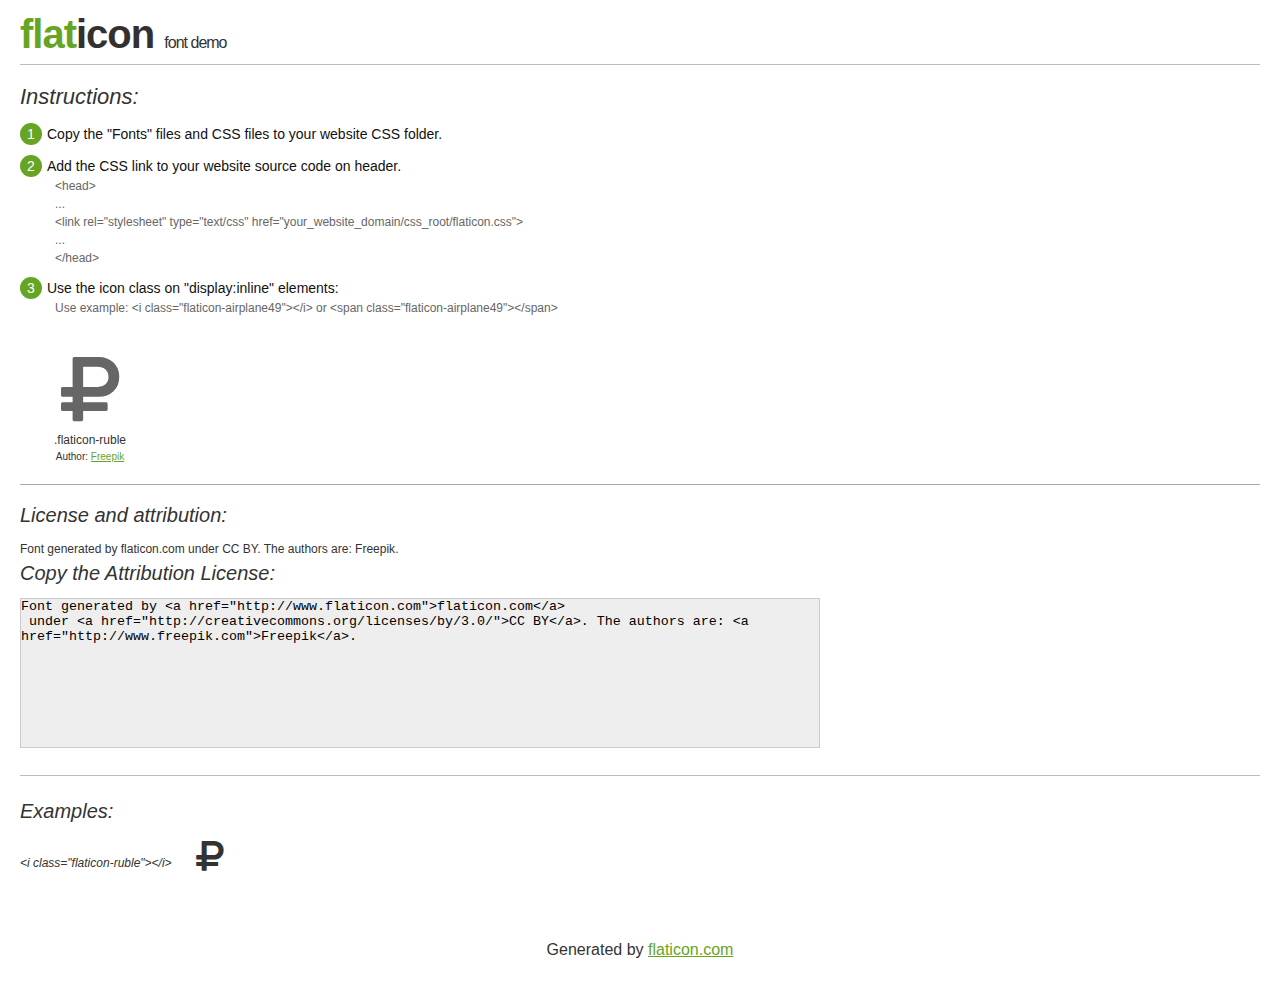
<file: css/flaticon.html>
<!DOCTYPE html>
<html>

<head>
    <title>Flaticon WebFont</title>
    <link rel="stylesheet" type="text/css" href="flaticon.css">
    <meta charset="UTF-8">
    <style>
    body {
        font-family: sans-serif;
        line-height: 1.5;
        font-size: 16px;
        padding: 20px;
        color:#333;
    }
    * {
        -moz-box-sizing: border-box;
        -webkit-box-sizing: border-box;
        box-sizing: border-box;
        margin: 0;
        padding: 0;
    }
    [class^="flaticon-"]:before, [class*=" flaticon-"]:before, [class^="flaticon-"]:after, [class*=" flaticon-"]:after {
        font-family: Flaticon;
        font-size: 30px;
        font-style: normal;
        margin-left: 20px;
        color: #333;
    }
    .image p {
		font-size: 12px;
		margin: 0px;
		clear: none;
		width: 300px;
		line-height: 40px;
	}
    .text {
        float: left;
        font-size:14px;
        margin-top: 15px;
    }
    .text ul {
        margin-left:0px;
        color:#111;
        margin-bottom:20px;
    }
    .text .ex {
        font-size:12px;
        color:#666;
        margin-left:35px;
        display:block;
    }
    .text ul li {
        margin-top:10px;
        list-style:none;
    }
    .num {
        background:#66A523;
        color:#fff;
        border-radius:20px;
        padding:1px;
        display:inline-block;
        width:22px;
        height:22px;
        text-align:center;
        margin-right: 5px;
    }
    .text ul strong {
        font-weight:normal;
        color:#000;
    }
    .image {
        width: 280px;
        float: left;
        margin-bottom: 15px;
        margin-right: 30px;
    }
    #glyphs {
        clear: both;
    }
    .image p:nth-child(even) i {
        clear: none;
    }
    .glyph {
        display: inline-block;
        width: 120px;
        margin: 10px;
        text-align: center;
        vertical-align: top;
        background: #FFF;
    }
    .glyph .glyph-icon {
        padding: 10px;
        display: block;
        font-family:"Flaticon";
        font-size: 64px;
        line-height: 1;
    }
    .glyph .glyph-icon:before {
        font-size: 64px;
        color: #666;
        margin-left: 0;
    }
    .class-name {
        font-size: 12px;
    }
    .author-name {
		font-size: 10px;
	}
	a{
		color: #66A523;
	}
    .instructions {
        font-style:italic;
        font-size:22px;
        margin-bottom:10px;
    }
    .iconsuse {
        font-size:22px;
        font-style:italic;
        padding-top:20px;
        margin-top:20px;
        border-top:1px solid #bbb;
    }
    .usetitle {
        margin-bottom: 10px;
        font-size: 20px;
        font-style: italic;
    }
    .class-name:last-child {
        font-size: 10px;
        color:#888;
    }
    .class-name:last-child a {
        font-size: 10px;
        color:#555;
    }
    .class-name:last-child a:hover {
        color:#66A523;
    }
    .glyph > input {
        display: block;
        width: 100px;
        margin: 5px auto;
        text-align: center;
        font-size: 12px;
        cursor: text;
    }
    .glyph > input.icon-input {
        font-family:"Flaticon";
        font-size: 16px;
        margin-bottom: 10px;
    }
    h1.logo {
        font-size: 40px;
        letter-spacing: -1px;
        margin-top: -16px;
        text-transform: lowercase;
        border-bottom:1px solid #bbb;
    }
    h1.logo strong {
        font-size: 16px;
        font-family:sans-serif;
        font-weight:normal;
        color:#333;
    }
    h1.logo a {
        color:#34302d;
        text-decoration: none;
    }
    h1.logo a span {
        color:#66A523;
    }
    #footer {
        padding-top:40px;
        clear:both;
        text-align:center;
    }
    #footer a {
        color:#66A523;
    }
    textarea {
		margin: 0px;
		width: 800px;
		height: 150px;
		border: 1px solid #CCC;
		resize: none;
		background: #EEE;
    }
    .author-link, .attrDiv a{
    	font-size: 12px;
    	color: #333;
    	text-decoration: none;
    }
    .external {
    	display: block;
    }
    .attrDiv {
		font-size: 12px;
	}
    .attribution {
        border-top: 1px solid #AAA;
        margin: 10px 0;
        padding-top: 15px;
    }
    </style>
</head>

<body>
    <header>
        <h1 class="logo">
            <a href="http://www.flaticon.com">
                <span>FLAT</span>ICON</a>
            <strong>Font Demo</strong>
        </h1>
    </header>

    <section class="demo">
        <div class="text">

            <div class="instructions">Instructions:</div>

            <ul>
                <li>
                    <p>
                        <span class="num">1</span>Copy the "Fonts" files and CSS files to your website CSS folder.
                </li>
                <li>
                    <p>
                        <span class="num">2</span>Add the CSS link to your website source code on header.
                        <br />
                        <span class="ex">&lt;head&gt;
                            <br/>...
                            <br/>&lt;link rel="stylesheet" type="text/css" href="your_website_domain/css_root/flaticon.css"&gt;
                            <br/>...
                            <br/>&lt;/head&gt;</span>
                </li>

                <li>
                    <p>
                        <span class="num">3</span>Use the icon class on "display:inline" elements:
                        <br />
                        <span class="ex">Use example: &lt;i class=&quot;flaticon-airplane49&quot;&gt;&lt;/i&gt; or &lt;span class=&quot;flaticon-airplane49&quot;&gt;&lt;/span&gt;</span>
                </li>
            </ul>
        </div>

    </section>

    <section id="glyphs"><div class="glyph">
		<div class="glyph-icon flaticon-ruble"></div>
		<div class="class-name">.flaticon-ruble</div><div class="author-name">Author: <a href="http://www.flaticon.com/free-icon/ruble-currency-sign_38559">Freepik</a></div></div></section>

<section class="attribution">

	<div class="usetitle">License and attribution:</div><div class="attrDiv">Font generated by <a href="http://www.flaticon.com">flaticon.com</a>
 under <a href="http://creativecommons.org/licenses/by/3.0/">CC BY</a>. The authors are: <a href="http://www.freepik.com">Freepik</a>.</div><div class="usetitle">Copy the Attribution License:</div>

<textarea onclick="this.focus();this.select();">Font generated by &lt;a href=&quot;http://www.flaticon.com&quot;&gt;flaticon.com&lt;/a&gt;
 under &lt;a href=&quot;http://creativecommons.org/licenses/by/3.0/&quot;&gt;CC BY&lt;/a&gt;. The authors are: &lt;a href=&quot;http://www.freepik.com&quot;&gt;Freepik&lt;/a&gt;.</textarea>

</section>

<section class="iconsuse">
    	<div class="usetitle">Examples:</div>
		<div class="image"><p>&lt;i class=&quot;flaticon-ruble&quot;&gt;&lt;/i&gt; <i class="flaticon-ruble"></i></p></div>
</section>
<div id="footer">
    <div>Generated by <a href="http://www.flaticon.com">flaticon.com</a>
    </div>
</div>
	</body>
</html>
</file>
<file: css/flaticon.css>
@font-face {
	font-family: "Flaticon";
	src: url("flaticon.eot");
	src: url("flaticon.eot#iefix") format("embedded-opentype"),
	url("flaticon.woff") format("woff"),
	url("flaticon.ttf") format("truetype"),
	url("flaticon.svg") format("svg");
	font-weight: normal;
	font-style: normal;
}
[class^="flaticon-"]:before, [class*=" flaticon-"]:before,
[class^="flaticon-"]:after, [class*=" flaticon-"]:after {   
	font-family: Flaticon;
        font-size: 20px;
font-style: normal;
margin-left: 20px;
}.flaticon-ruble:before {
	content: "\e000";
}
</file>
